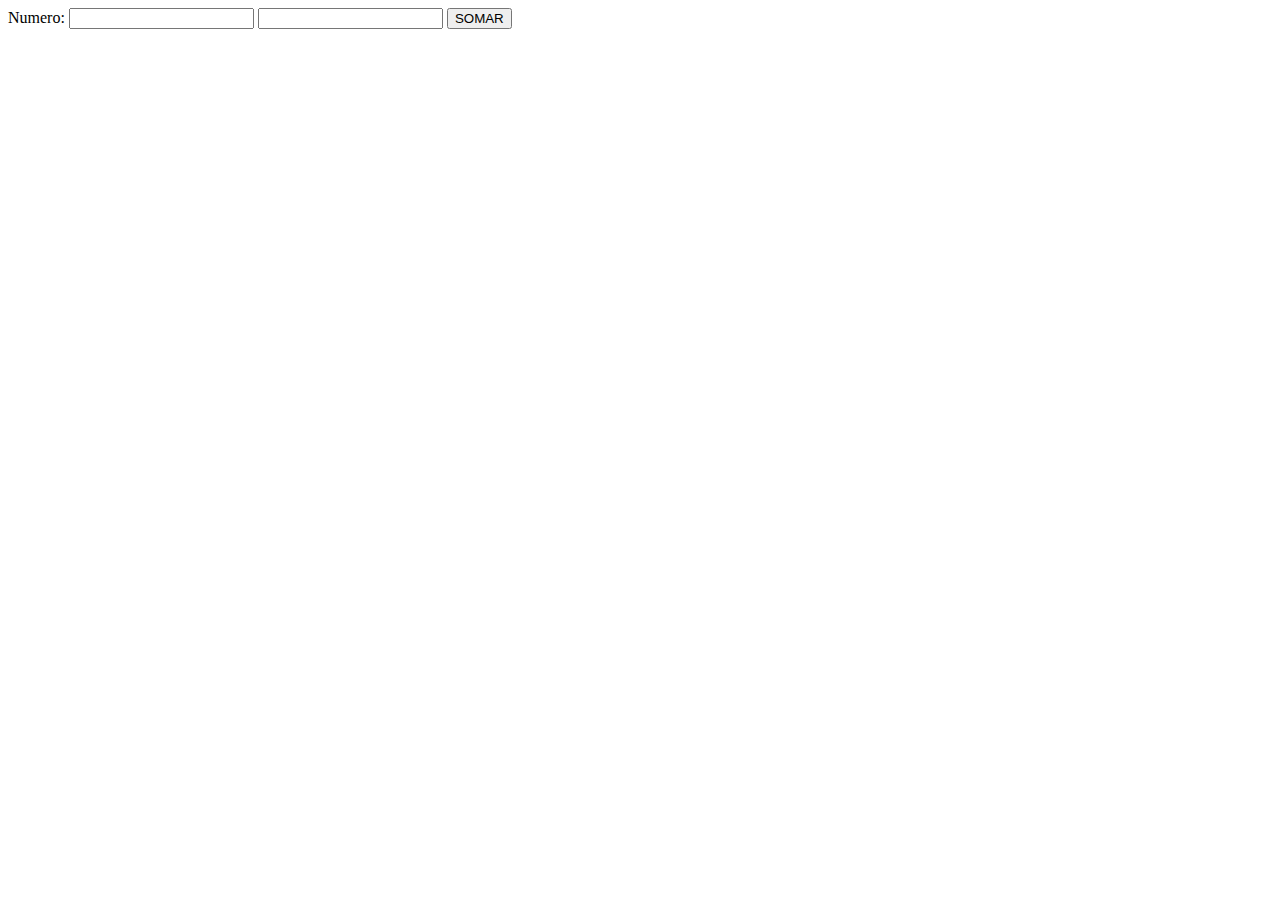
<file: aula003/index.html>
<!DOCTYPE html>
<html lang="pt-BR">
<head>
    <meta charset="UTF-8">
    <meta http-equiv="X-UA-Compatible" content="IE=edge">
    <meta name="viewport" content="width=device-width, initial-scale=1.0">
    <title>Soma de valores</title>
</head>
<body>
    <label for="numero">Numero:</label>
    <input type="number"  id="n1">
    <input type="number"  id="n2">
    <input type="button" value="SOMAR" onclick="soma()">
    <div id="res">

    </div>
    <script>
        function soma(){
            var n1 = document.querySelector('#n1')
            var n2 = document.querySelector('#n2')
            var res = document.querySelector('#res') 
            if(n1.value.length == 0 || n2.value.length == 0){
                window.alert (`ERRO número invalido`)
            }else {
            var nume1= Number(n1.value)
            var nume2= Number(n2.value)
            var resul = (nume1 + nume2) / 2
            res.innerHTML = `A soma entre ${nume1} é ${nume2} é igual a ${resul}`
            }
            
        }
    </script>
</body>
</html>
</file>
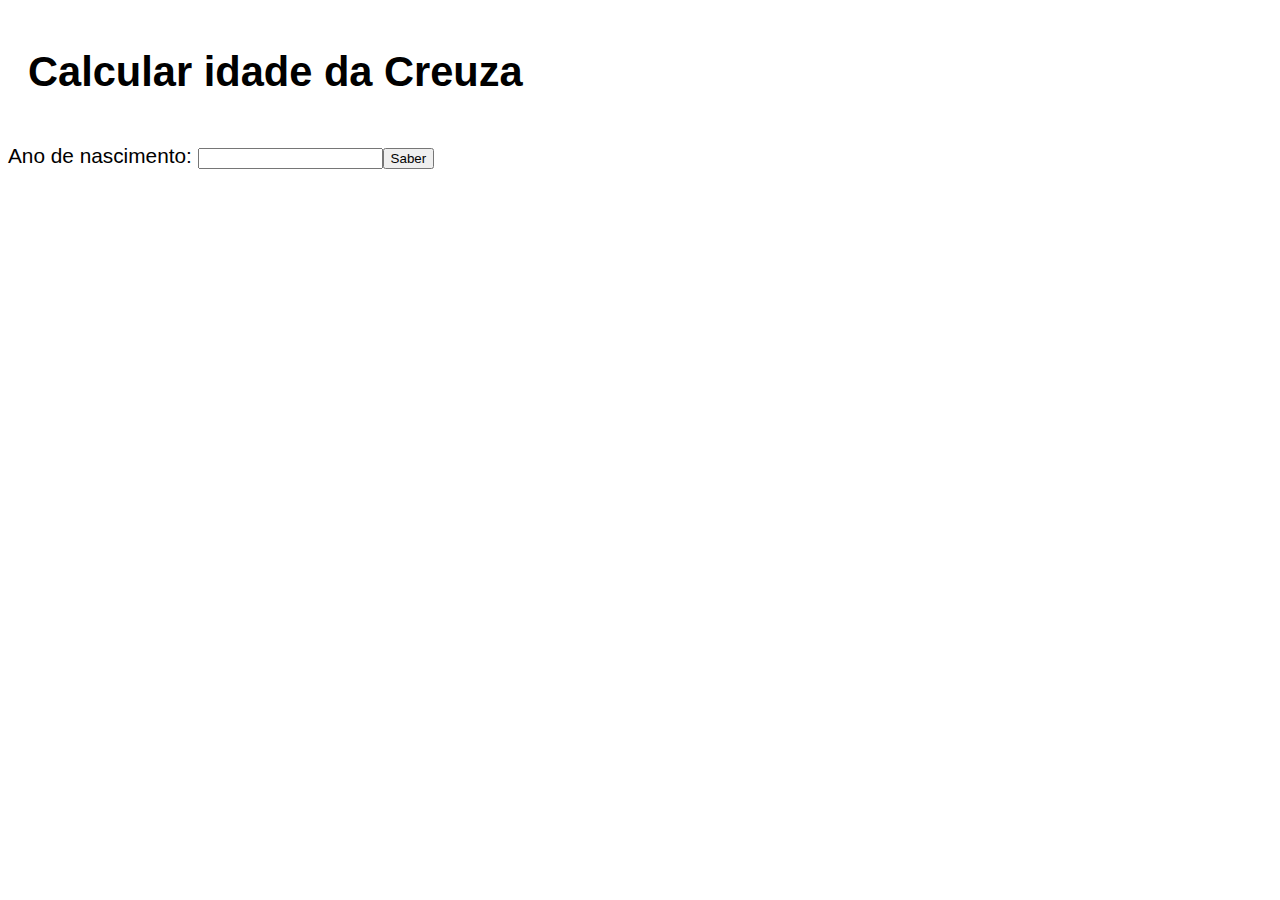
<file: aula06/ex01/index.html>
<!DOCTYPE html>
<html lang="en">
<head>
    <meta charset="UTF-8">
    <meta http-equiv="X-UA-Compatible" content="IE=edge">
    <meta name="viewport" content="width=device-width, initial-scale=1.0">
    <title>Saber idade da Creuza</title>
    <link rel="stylesheet" href="style.css">
    
</head>
<body>
    <h1>Calcular idade da Creuza</h1>
    <label for="idade">Ano de nascimento:</label>
    <input type="number" name="idade" id="idade"><input type="button" value="Saber" onclick="calcular()">
    <div id="resu"></div>
    <script src="script.js"></script>
</body>
</html>
</file>
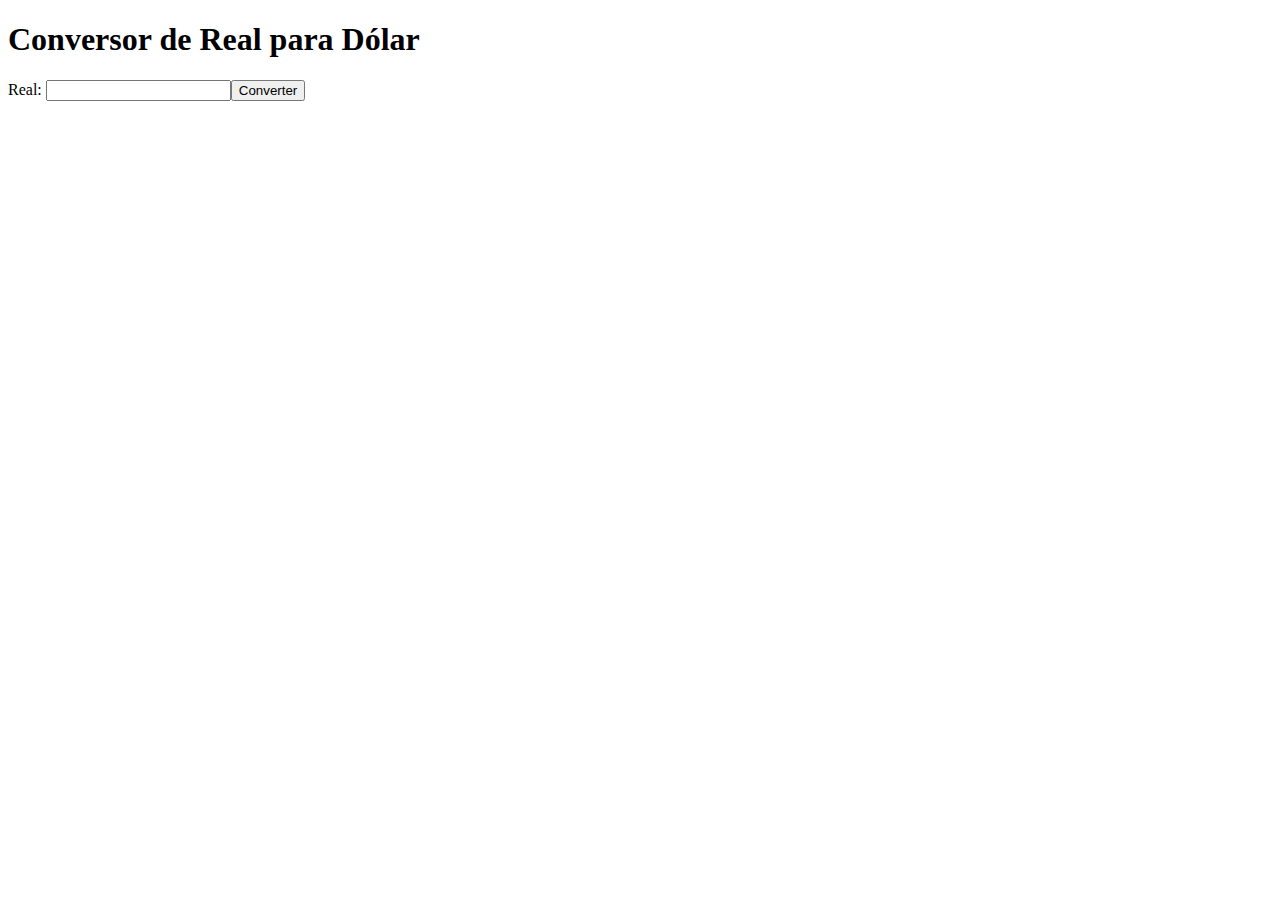
<file: aula06/ex02/index.html>
<!DOCTYPE html>
<html lang="pt-BR">
<head>
    <meta charset="UTF-8">
    <meta http-equiv="X-UA-Compatible" content="IE=edge">
    <meta name="viewport" content="width=device-width, initial-scale=1.0">
    <title>Calcular Dólar para Creusa</title>
</head>
<body>
    <h1>Conversor de Real para Dólar</h1>
    <label for="real">Real:</label>
    <input type="number" name="real" id="real"><input type="button" value="Converter" onclick="calcular()">
    <div id="res">

    </div>
    <script src="script.js"></script>
</body>
</html>
</file>
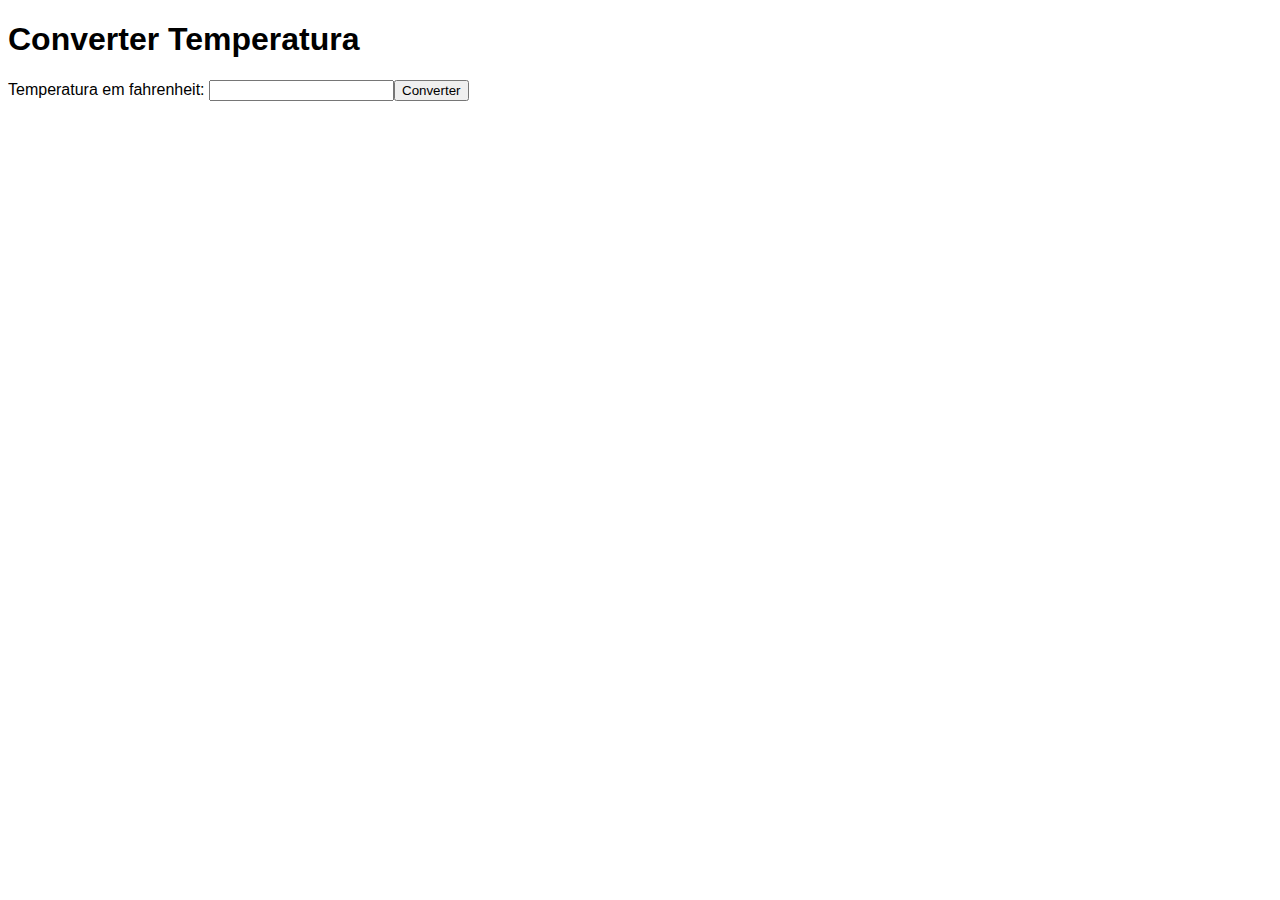
<file: aula06/ex03/index.html>
<!DOCTYPE html>
<html lang="en">
<head>
    <meta charset="UTF-8">
    <meta http-equiv="X-UA-Compatible" content="IE=edge">
    <meta name="viewport" content="width=device-width, initial-scale=1.0">
    <title>Converter Temperatura Creusa</title>
    <style>
        body{
            font-family: Arial, Helvetica, sans-serif;
        }
    </style>
</head>
<body>
    <h1>Converter Temperatura</h1>
    <label for="temp">Temperatura em fahrenheit:</label>
    <input type="number" name="temp" id="temp"><input type="button" value="Converter" onclick="calcular()">
    <div id="res"></div>
    <script>
        function calcular(){
            var temp = document.querySelector('#temp')
            var res = document.querySelector('#res')
            if(temp.value.length == 0) {
                window.alert('[ERRO] Coloque um numero')
            }else{ 
                var F = Number(temp.value)
                var c = (F-32) / 1.8
                res.innerText = (`A Temperatura em Celsius ${c}°C`)
            }
            
        }
    </script>
</body>
</html>
</file>
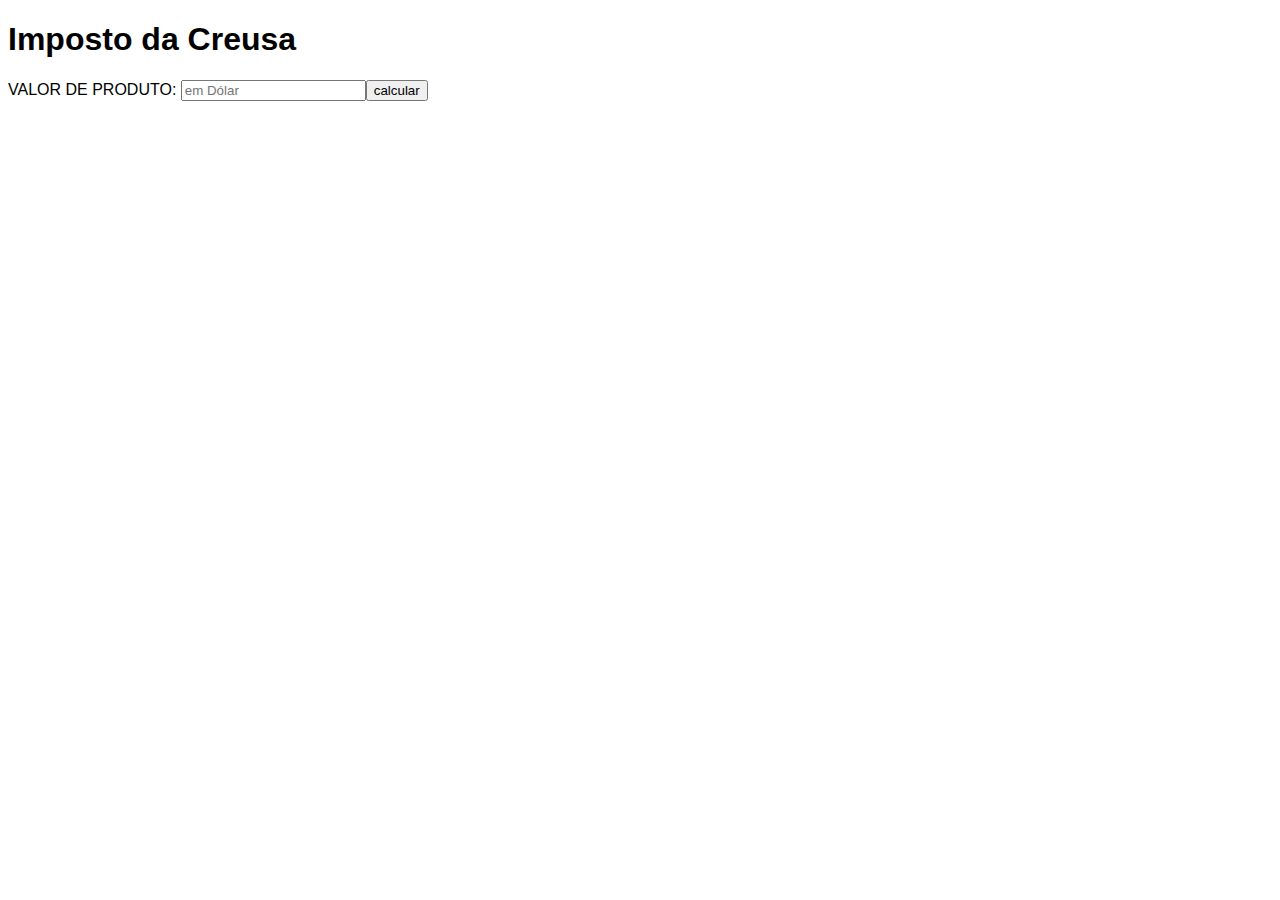
<file: aula06/ex04/index.html>
<!DOCTYPE html>
<html lang="pt-br">
<head>
    <meta charset="UTF-8">
    <meta http-equiv="X-UA-Compatible" content="IE=edge">
    <meta name="viewport" content="width=device-width, initial-scale=1.0">
    <title>Taxar as compras da Creusa</title>
    <style>
        body{
            font-family: Arial, Helvetica, sans-serif;
        }
    </style>
</head>
<body>
    <h1>Imposto da Creusa</h1>
    <label for="valor">VALOR DE PRODUTO:</label>
    <input type="number" name="valor" id="valor" placeholder="em Dólar"><input type="button" value="calcular" onclick="calcular()">
    <div id="res"></div>
    <script>
        function calcular(){
            var valor = document.querySelector('#valor')
            var res = document.querySelector('#res')
            var preco = Number(valor.value)
            if(valor.value.length == 0){
                window.alert('[ERRO] Para calcular o valor do Imposto coloque um valor')
            }else{
                var calc = preco*60 / 100
                res.innerText = `A taxa referente ao valor do produto e de US$${calc}`
            }

        }
    </script>
</body>
</html>
</file>
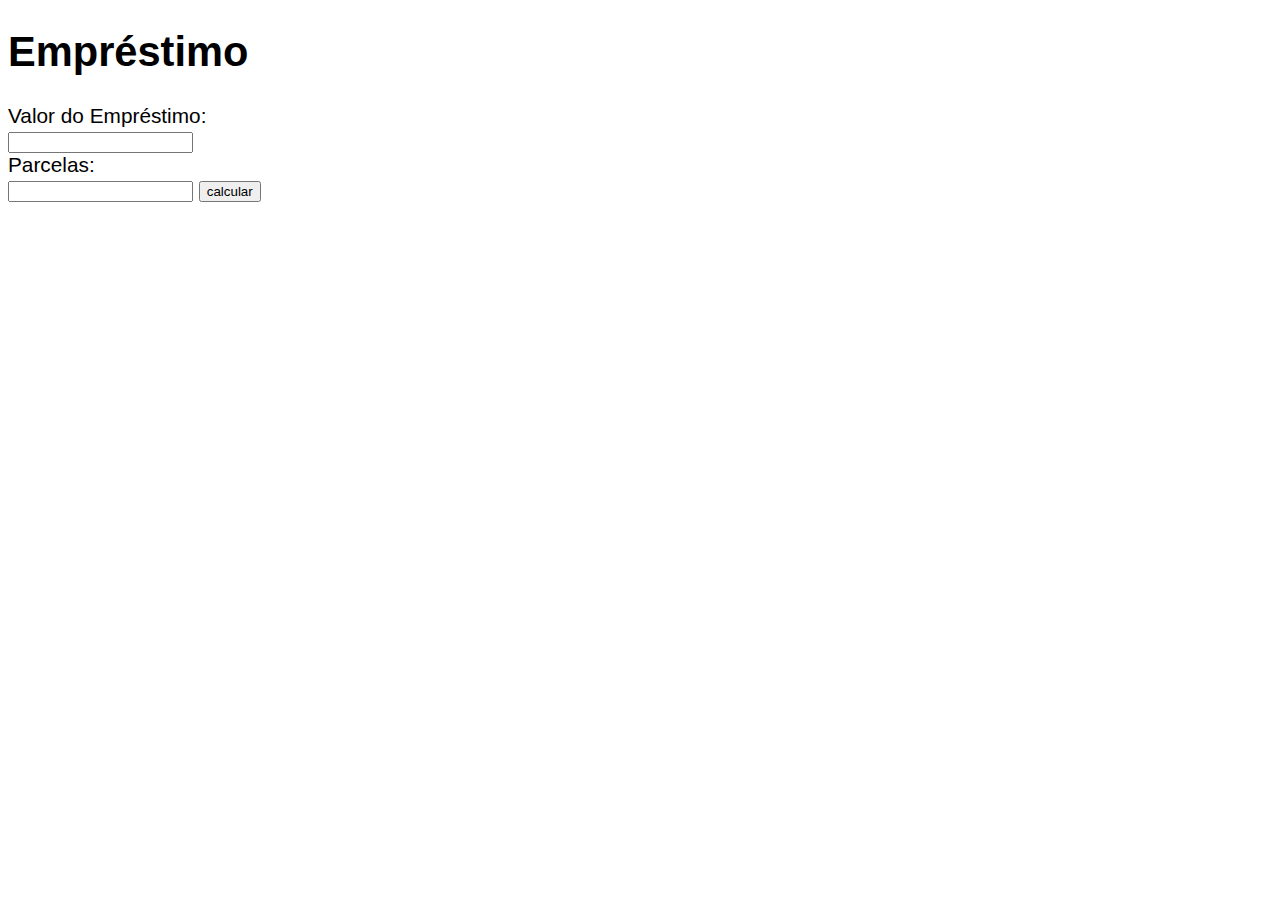
<file: aula06/ex05/index.html>
<!DOCTYPE html>
<html lang="en">
<head>
    <meta charset="UTF-8">
    <meta http-equiv="X-UA-Compatible" content="IE=edge">
    <meta name="viewport" content="width=device-width, initial-scale=1.0">
    <title>Empréstimo da Creusa</title>
    <style>
        body{
            font-family: Arial, Helvetica, sans-serif;
            font-size: 1.3em;
        }
    </style>
</head>
<body>
    <h1>Empréstimo</h1>
    <label for="empre">Valor do Empréstimo:</label><br>
    <input type="number" id="empre"><br>

    <label for="parcela">Parcelas:</label><br>
    <input type="number" name="parcela" id="parcela">

    <input type="button" value="calcular" onclick="calcular()">
    <div id="resu"></div>

    <script>
        function calcular(){
            var empre = document.querySelector('#empre')
            var parce = document.querySelector('#parcela')
            var res = document.querySelector('#resu')           
            if(empre.value.length == 0 || parce.value.length == 0){
                window.alert('[ERRO] numero invalido')
            }else{
                var parcela = Number(parce.value)
                var valor = Number(empre.value)
                var calc = ((valor*20/100)+valor)/parcela
                
                res.innerText = `Creusa ira pagar ${parcela} parcelas de R$${calc}`
            }
        }
    </script>
</body>
</html>
</file>
<file: aula06/ex01/style.css>
@charset "UTF-8";

body{
    font-family: Arial, Helvetica, sans-serif;
    font-size: 1.3em;
}

h1{
    padding: 20px;
}
</file>
